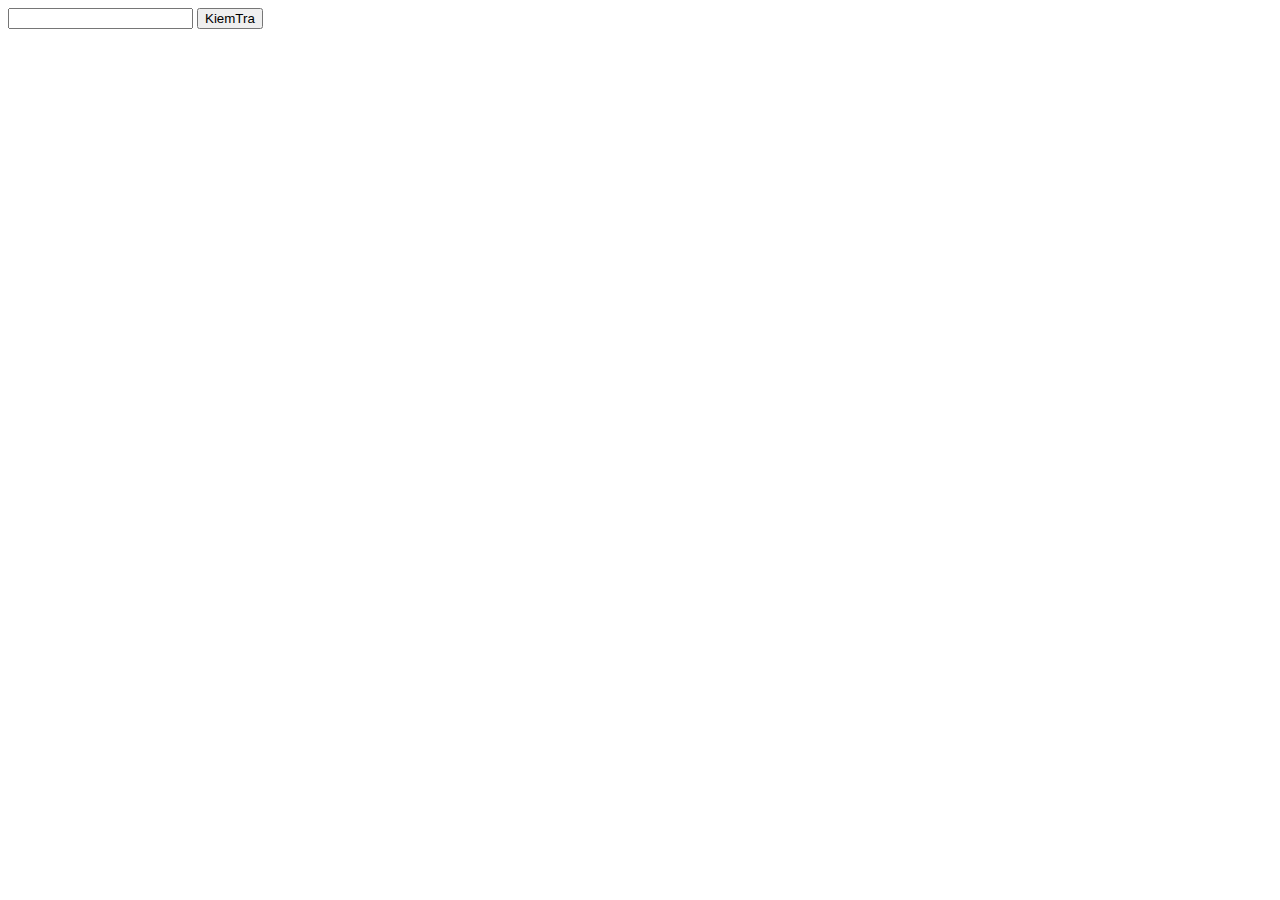
<file: StudyJavaScript/Bai 2 - Kiem Tra So Nguyen To/index.html>
<!DOCTYPE html>
<html lang="en">

<head>
    <meta charset="UTF-8">
    <meta name="viewport" content="width=device-width, initial-scale=1.0">
    <title>Kiem Tra So Nguyen To</title>
</head>

<body>
    <form name="form-input">
        <input id="txtNumber" type="number" name="inputNumber">
        <button type="submit" id="btnSubmit" onclick="checkNguyenTo()">KiemTra</button>
    </form>
    </br>
    <span id="displayResult"></span>
    <script src="./index.js"></script>
</body>

</html>
</file>
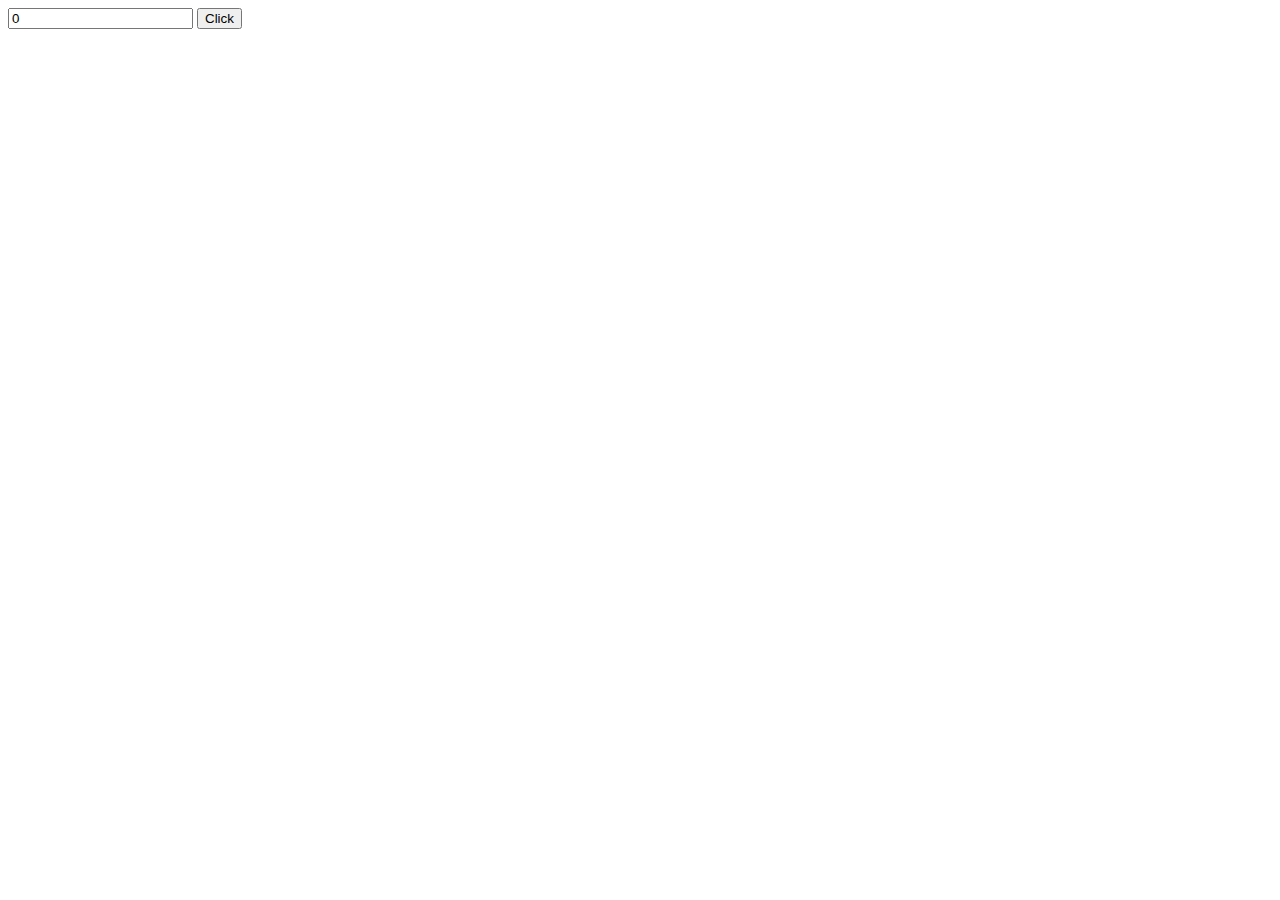
<file: StudyJavaScript/Bai 4 - Vong Lap For/index.html>
<!DOCTYPE html>
<html lang="en">
<head>
    <meta charset="UTF-8">
    <meta name="viewport" content="width=device-width, initial-scale=1.0">
    <title>Bai 4 - Vong Lap for</title>
</head>
<body>
    <!-- <form action="" method=""> -->
        <input id="txtNumber" type="text" value="0">
        <button id="btn-submit" onclick="myFunction()">Click</button>
    <!-- </form> -->
    <div id="displayNumber"></div>
    <script src="./index.js"></script>
</body>
</html>
</file>
